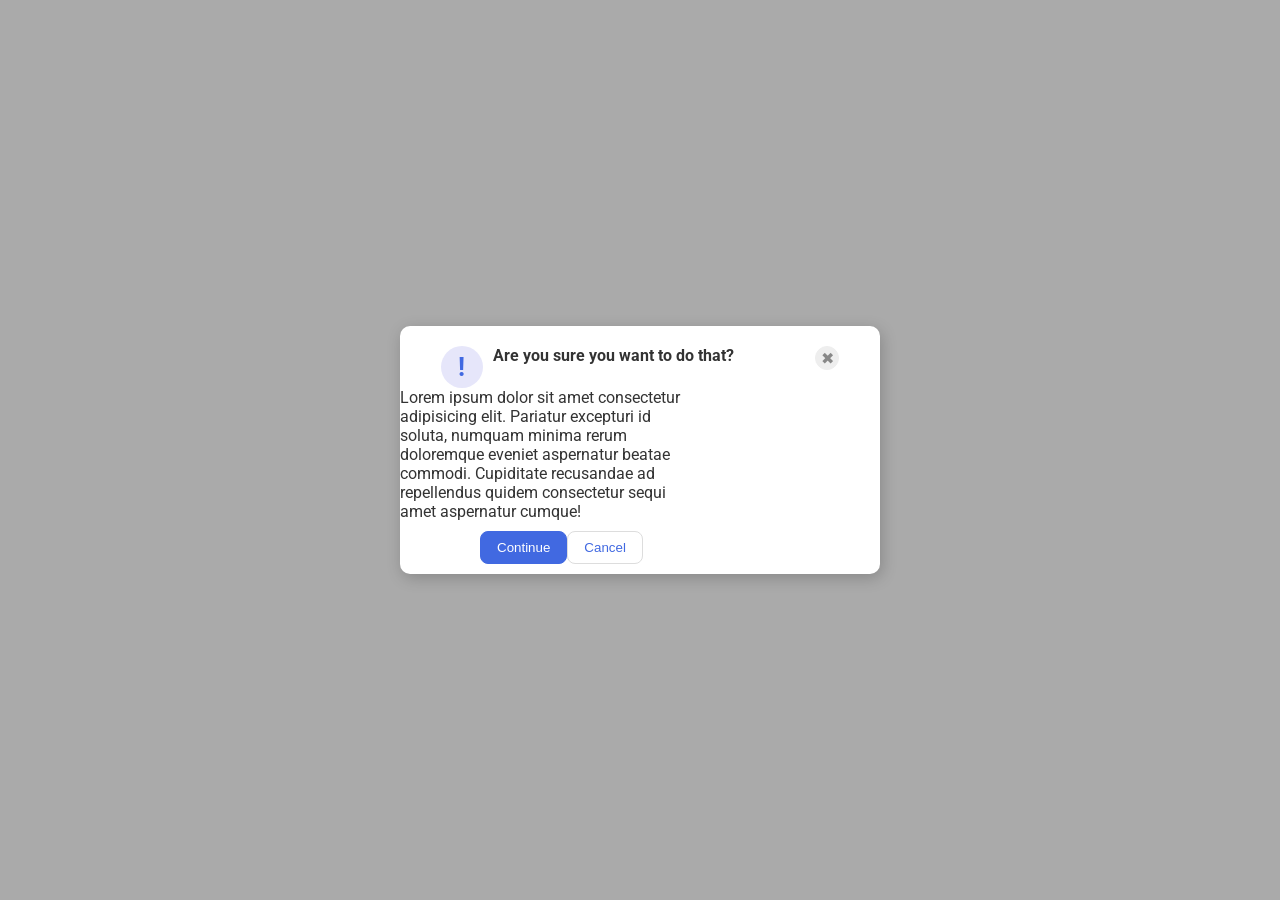
<file: foundations/flex/05-flex-modal/index.html>
<!DOCTYPE html>
<html lang="en">
  <head>
    <meta charset="UTF-8">
    <meta http-equiv="X-UA-Compatible" content="IE=edge">
    <meta name="viewport" content="width=device-width, initial-scale=1.0">
    <link rel="stylesheet" href="style.css">
    <title>Modal</title>
  </head>
  <body>
    <div class="modal">
      <div class="top">
        <div class="top-left">
          <div class="icon">!</div>
          <div class="header">Are you sure you want to do that?</div>
        </div>  
        <button class="close-button">✖</button>
      </div>  
      
      <div class="text">Lorem ipsum dolor sit amet consectetur adipisicing elit. Pariatur excepturi id soluta, numquam minima rerum doloremque eveniet aspernatur beatae commodi. Cupiditate recusandae ad repellendus quidem consectetur sequi amet aspernatur cumque!</div>
      <div class="button-group">
        <button class="continue">Continue</button>
        <button class="cancel">Cancel</button>
      </div>      
    </div>
  </body>
</html>
</file>
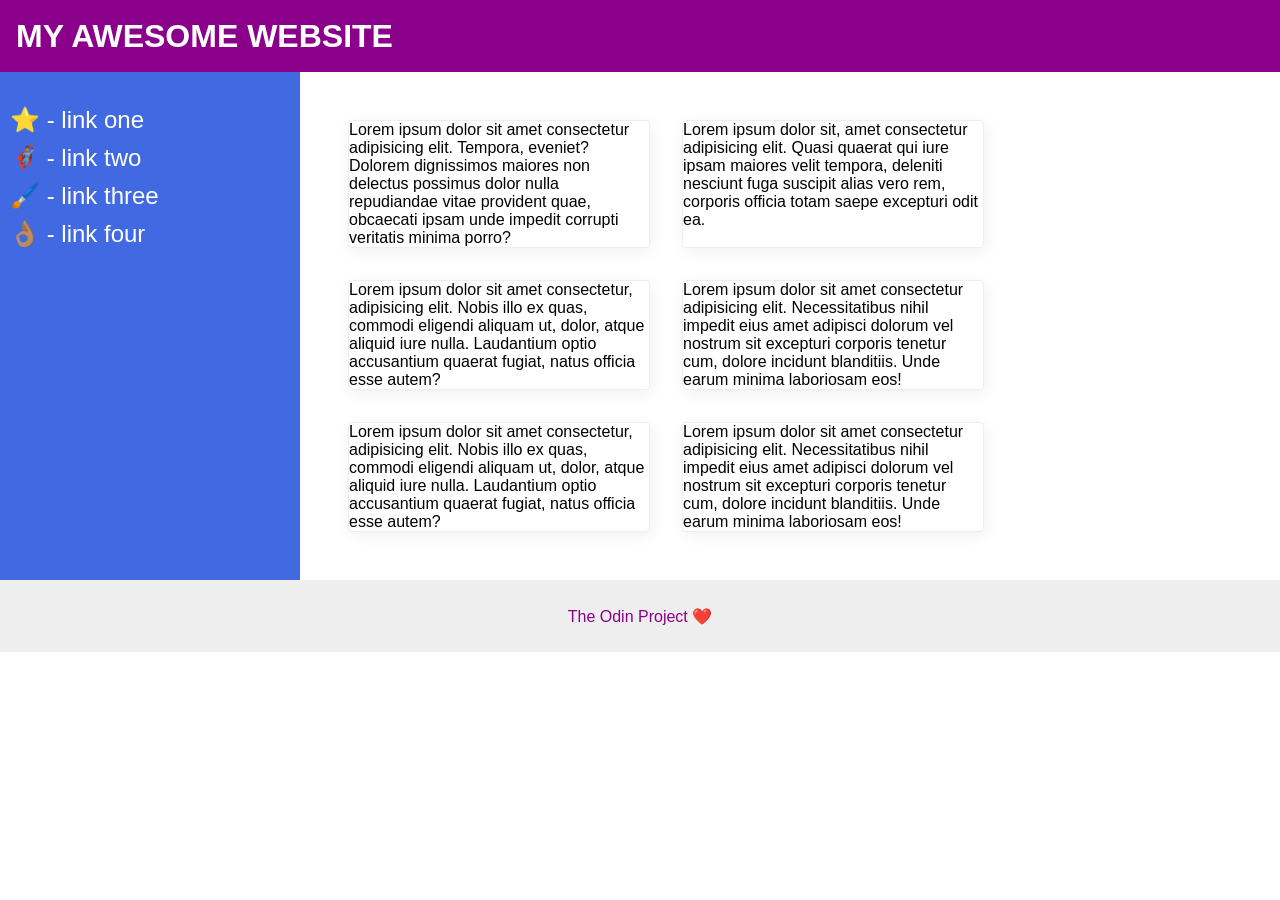
<file: foundations/flex/07-flex-layout-2/index.html>
<!DOCTYPE html>
<html lang="en">
  <head>
    <meta charset="UTF-8">
    <meta http-equiv="X-UA-Compatible" content="IE=edge">
    <meta name="viewport" content="width=device-width, initial-scale=1.0">
    <title>The Holy Grail</title>
    <link rel="stylesheet" href="style.css">
  </head>
  <body>
    <div class="header">
      MY AWESOME WEBSITE
    </div>
    <div class="body">
      <div class="sidebar">
        <ul>
          <li><a href="#">⭐ - link one</a></li>
          <li><a href="#">🦸🏽‍♂️ - link two</a></li>
          <li><a href="#">🖌️ - link three</a></li>
          <li><a href="#">👌🏽 - link four</a></li>
        </ul>
      </div>
      <div class="card-container">
        <div class="card">Lorem ipsum dolor sit amet consectetur adipisicing elit. Tempora, eveniet? Dolorem dignissimos maiores non delectus possimus dolor nulla repudiandae vitae provident quae, obcaecati ipsam unde impedit corrupti veritatis minima porro?</div>
        <div class="card">Lorem ipsum dolor sit, amet consectetur adipisicing elit. Quasi quaerat qui iure ipsam maiores velit tempora, deleniti nesciunt fuga suscipit alias vero rem, corporis officia totam saepe excepturi odit ea.</div>
        <div class="card">Lorem ipsum dolor sit amet consectetur, adipisicing elit. Nobis illo ex quas, commodi eligendi aliquam ut, dolor, atque aliquid iure nulla. Laudantium optio accusantium quaerat fugiat, natus officia esse autem?</div>
        <div class="card">Lorem ipsum dolor sit amet consectetur adipisicing elit. Necessitatibus nihil impedit eius amet adipisci dolorum vel nostrum sit excepturi corporis tenetur cum, dolore incidunt blanditiis. Unde earum minima laboriosam eos!</div>
        <div class="card">Lorem ipsum dolor sit amet consectetur, adipisicing elit. Nobis illo ex quas, commodi eligendi aliquam ut, dolor, atque aliquid iure nulla. Laudantium optio accusantium quaerat fugiat, natus officia esse autem?</div>
        <div class="card">Lorem ipsum dolor sit amet consectetur adipisicing elit. Necessitatibus nihil impedit eius amet adipisci dolorum vel nostrum sit excepturi corporis tenetur cum, dolore incidunt blanditiis. Unde earum minima laboriosam eos!</div>
      </div>
    </div>  
    <div class="footer">
      The Odin Project ❤️
    </div>
  </body>
</html>
</file>
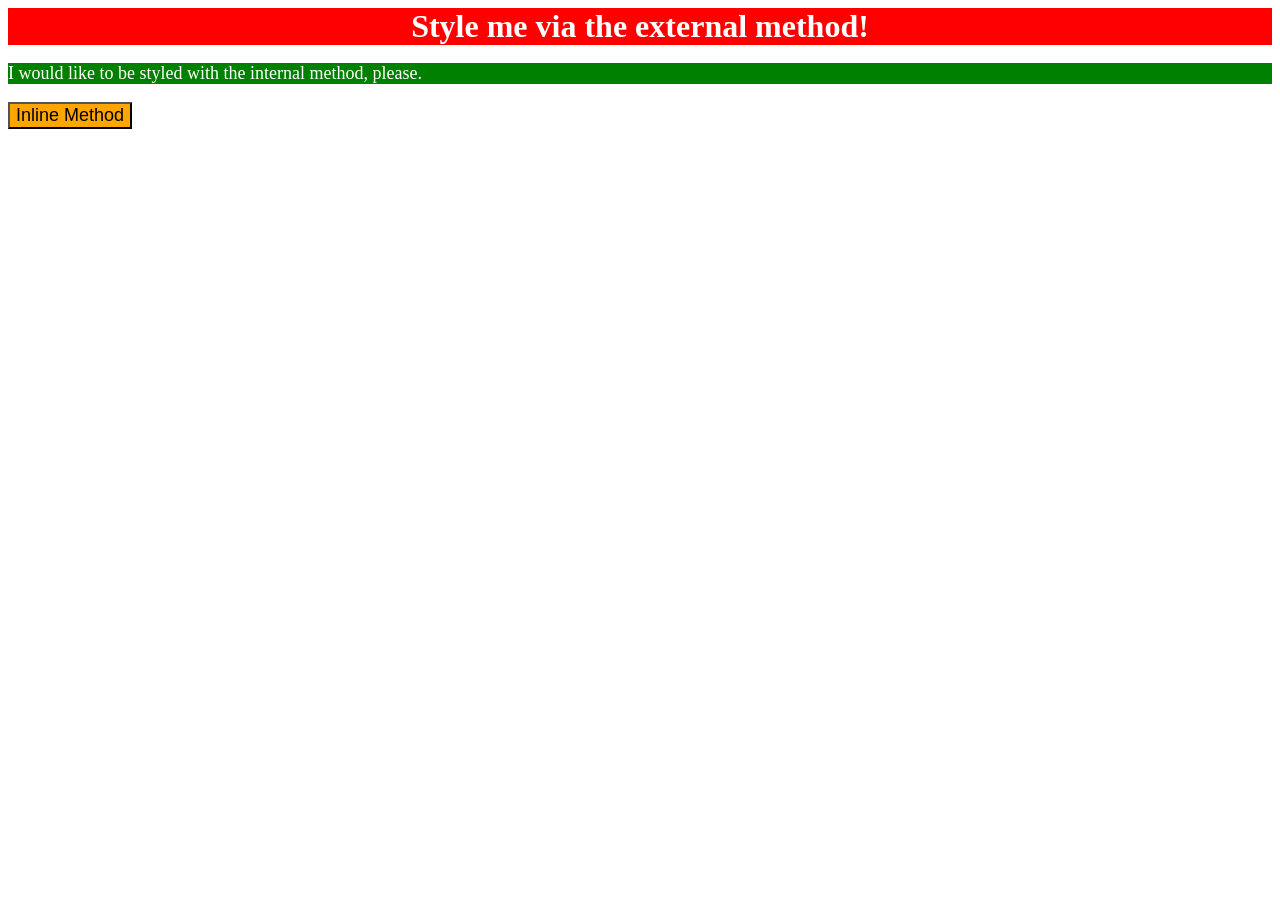
<file: foundations/intro-to-css/01-css-methods/index.html>
<!DOCTYPE html>
<html lang="en">
  <head>
    <meta charset="UTF-8">
    <meta http-equiv="X-UA-Compatible" content="IE=edge">
    <meta name="viewport" content="width=device-width, initial-scale=1.0">
    <title>Methods for Adding CSS</title>
    <link rel="stylesheet" href="styles.css">
    <style>
      p{
        background-color: green;
        color: white;
        font-size: 18px;
      }
    </style>
  </head>
  <body>
    <div>Style me via the external method!</div>
    <p>I would like to be styled with the internal method, please.</p>
    <button style="background-color: orange;font-size: 18px;">Inline Method</button>
  </body>
</html>
</file>
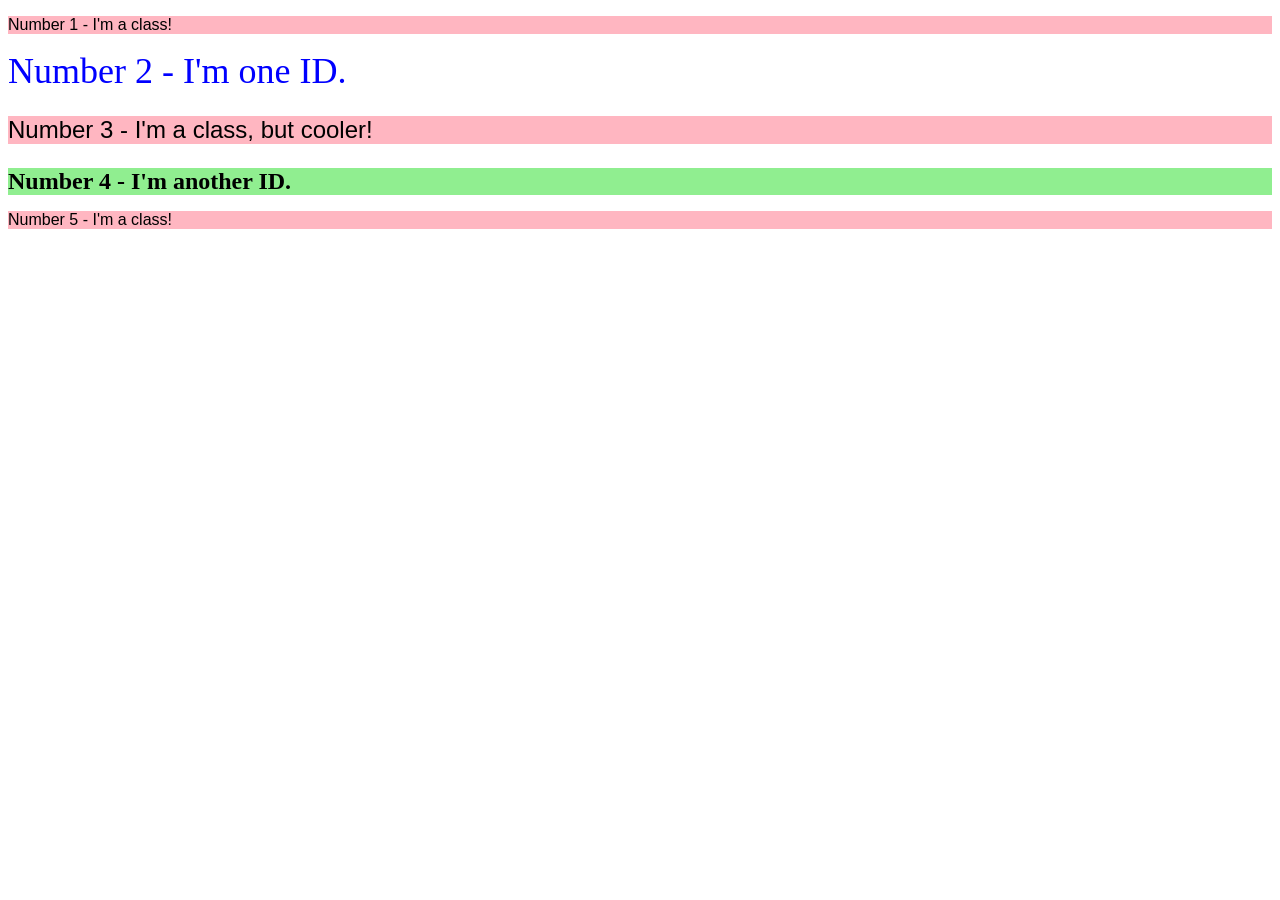
<file: foundations/intro-to-css/02-class-id-selectors/index.html>
<!DOCTYPE html>
<html lang="en">
  <head>
    <meta charset="UTF-8">
    <meta http-equiv="X-UA-Compatible" content="IE=edge">
    <meta name="viewport" content="width=device-width, initial-scale=1.0">
    <title>Class and ID Selectors</title>
    <link rel="stylesheet" href="style.css">
  </head>
  <body>
    <p class="paragraph">Number 1 - I'm a class!</p>
    <div id="one">Number 2 - I'm one ID.</div>
    <p class="paragraph cool">Number 3 - I'm a class, but cooler!</p>
    <div id="two">Number 4 - I'm another ID.</div>
    <p class="paragraph">Number 5 - I'm a class!</p>
  </body>
</html>
</file>
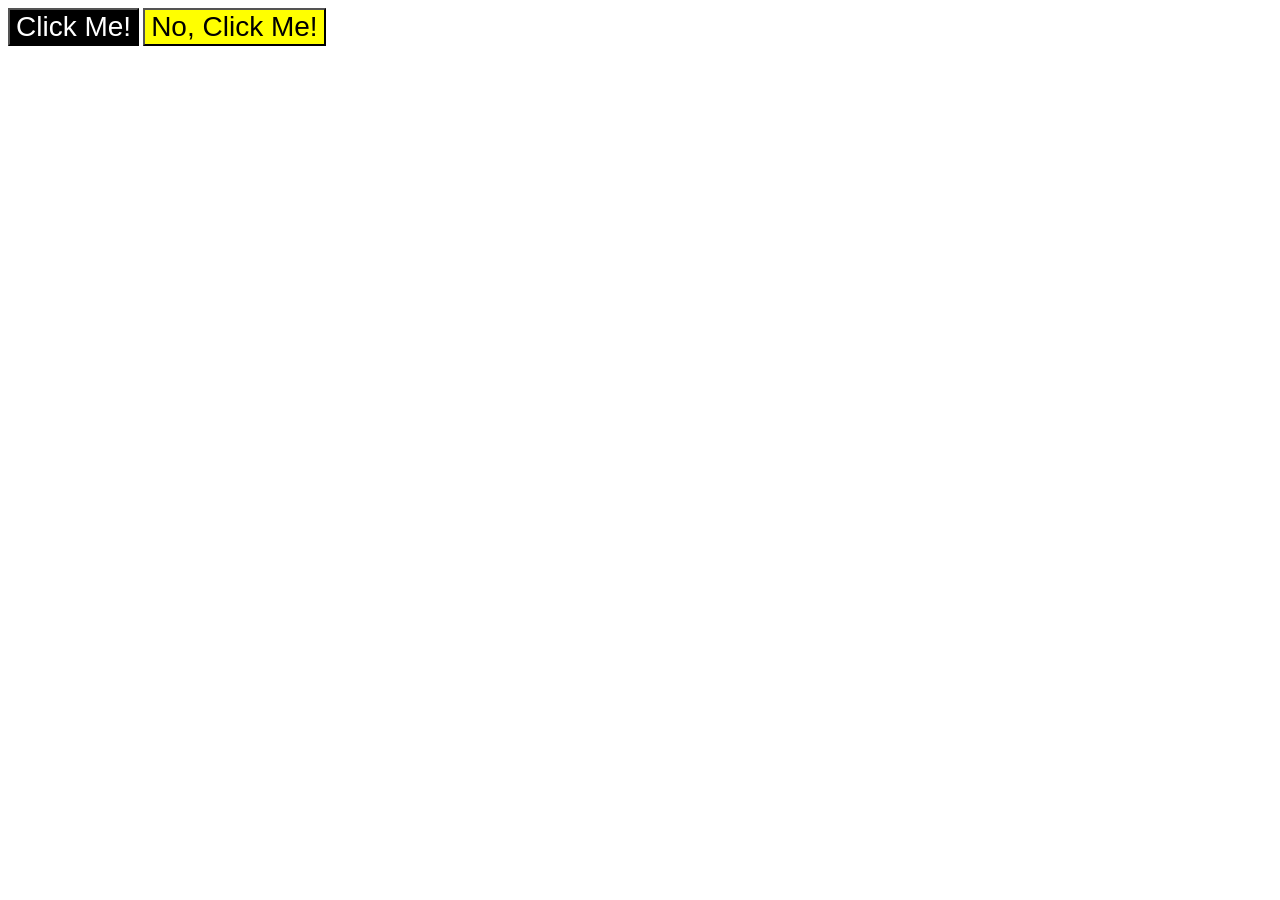
<file: foundations/intro-to-css/03-grouping-selectors/index.html>
<!DOCTYPE html>
<html lang="en">
  <head>
    <meta charset="UTF-8">
    <meta http-equiv="X-UA-Compatible" content="IE=edge">
    <meta name="viewport" content="width=device-width, initial-scale=1.0">
    <title>Grouping Selectors</title>
    <link rel="stylesheet" href="style.css">
  </head>
  <body>
    <button class="positive">Click Me!</button>
    <button class="negative">No, Click Me!</button>
  </body>
</html>
</file>
<file: foundations/flex/05-flex-modal/style.css>
@import url('https://fonts.googleapis.com/css2?family=Roboto:wght@400;700&display=swap');

html, body {
  height: 100%;
}

body {
  font-family: Roboto, sans-serif;
  margin: 0;
  background: #aaa;
  color: #333;
  /* I'll give you this one for free lol */
  display: flex;
  align-items: center;
  justify-content: center;
}

.modal {
  background: white;
  width: 480px;
  border-radius: 10px;
  box-shadow: 2px 4px 16px rgba(0,0,0,.2);

}

.icon {
  color: royalblue;
  font-size: 26px;
  font-weight: 700;
  background: lavender;
  width: 42px;
  height: 42px;
  border-radius: 50%;
  display: flex;
  align-items: center;
  justify-content: center;
}

.close-button {
  background: #eee;
  border-radius: 50%;
  color: #888;
  font-weight: 400;
  font-size: 16px;
  height: 24px;
  width: 24px;
  display: flex;
  align-items: center;
  justify-content: center;
  border: 1px solid #eee;
  padding: 0;

}

.top{
  display: flex;
  margin-top: 20px;
  justify-content: space-around;
}

.top-left{
  display: flex;
  gap: 10px;
  margin-left: 0;
}

.header{
  font-weight: bold;

}
.text{
  display: flex;
  max-width: 300px;
  justify-self: center;
}

.button-group{
  display: flex;
  margin-left: 80px;
  margin-top: 10px;
  margin-bottom: 10px;

}

button {
  cursor: pointer;
  padding: 8px 16px;
  border-radius: 8px;
}

button.continue {
  background: royalblue;
  border: 1px solid royalblue;
  color: white;
}

button.cancel {
  background: white;
  border: 1px solid #ddd;
  color: royalblue;
}
</file>
<file: foundations/flex/07-flex-layout-2/style.css>
body {
  font-family: -apple-system, BlinkMacSystemFont, 'Segoe UI', Roboto, Oxygen, Ubuntu, Cantarell, 'Open Sans', 'Helvetica Neue', sans-serif;
  margin: 0;
  min-height: 100vh;
}

.header {
  height: 72px;
  background: darkmagenta;
  color: white;
  font-weight: 900;
  font-size: 32px;
  display: flex;
  align-items: center;
  padding-left: 16px;

}

.footer {
  height: 72px;
  background: #eee;
  color: darkmagenta;
  display: flex;
  align-items: center;
  justify-content: center;
}

.sidebar {
  width: 300px;
  background: royalblue;
  box-sizing: border-box;
  display: flex;
  flex-shrink: 0;
}

.body{
  display: flex;
  flex-direction: row;
}
.card-container{
  display: flex;
  flex-wrap: wrap;
  padding: 48px;
  gap: 32px;

}
.card {
  border: 1px solid #eee;
  box-shadow: 2px 4px 16px rgba(0,0,0,.06);
  border-radius: 4px;
  display: flex;
  max-width: 300px;
  
}
ul{
  display: flex;
  flex-direction: column;
  list-style-type: none;
  font-size: 24px;
  padding: 10px;
  gap: 10px;
  

}
a{
  text-decoration: none;
  color: white;
}
</file>
<file: foundations/intro-to-css/01-css-methods/styles.css>
div{
    background-color: red;
    color: white;
    font-size: 32px;
    text-align: center;
    font-weight: 700;

}
</file>
<file: foundations/intro-to-css/02-class-id-selectors/style.css>
.paragraph {

    background-color: lightpink;
    font-family:'Verdana',' DejaVu Sans', sans-serif;


}
.paragraph.cool {
    font-size: 24px;
}
#one {
    font-size: 36px;
    color: blue;

}
#two {
    font-size: 24px;
    font-weight: bold;
    background-color: lightgreen;
}
</file>
<file: foundations/intro-to-css/03-grouping-selectors/style.css>
.positive, .negative {
    font-family: 'Helvetica','Times New Roman',sans-serif;
    font-size: 28px;
}
.positive{
    background-color: black;
    color: white;
}
.negative{
    background-color: yellow;
}
</file>
